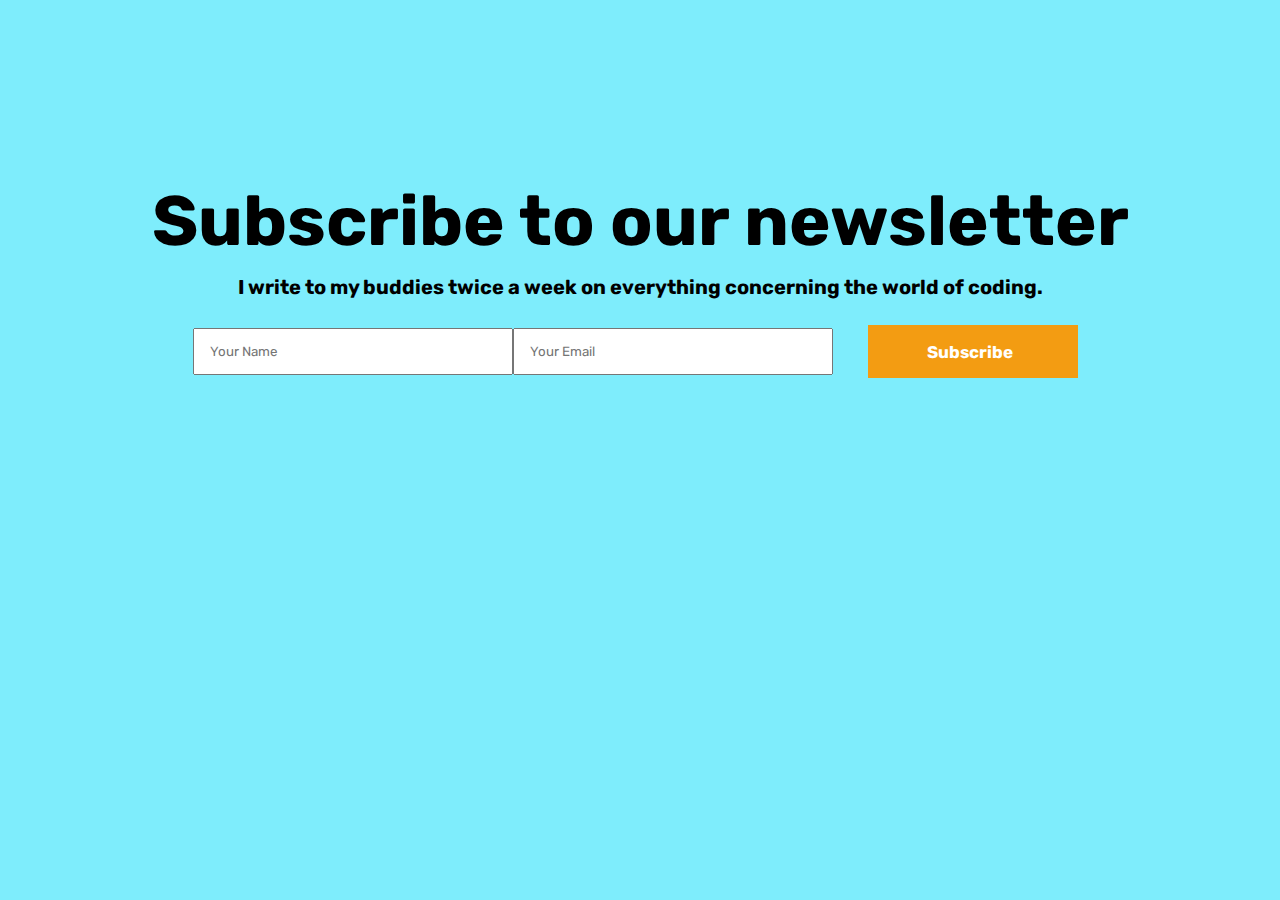
<file: external.htm>
<!DOCTYPE html>
<html>
<head>
	<meta charset="utf-8">
	<title>Subscribe!</title>
	<link rel="stylesheet" type="text/css" href="css/exstyle.css">
	<link rel="preconnect" href="https://fonts.googleapis.com">
<link rel="preconnect" href="https://fonts.gstatic.com" crossorigin>
<link href="https://fonts.googleapis.com/css2?family=Rubik:ital,wght@0,300;0,400;0,500;0,600;1,300;1,400;1,500;1,600&display=swap" rel="stylesheet">
</head>
<body>
<div class="newsletter" style="background-color: #7EEDFC 
;">
	<h1>Subscribe to our newsletter</h1>
	<p>I write to my buddies twice a week on everything concerning the world of coding.</p>
	<form action="mailto:richze77@gmail.com" method="POST" enctype="multipart/form-data" name="EmailForm">
		<input type="text" name="text" id="text" placeholder="Your Name" class="input">
		<input type="email" name="email" id="email" placeholder="Your Email" class="input-two">
		<input type="submit" value="Subscribe" class="submit">
	</form>
</div>
</body>
</html>
</file>
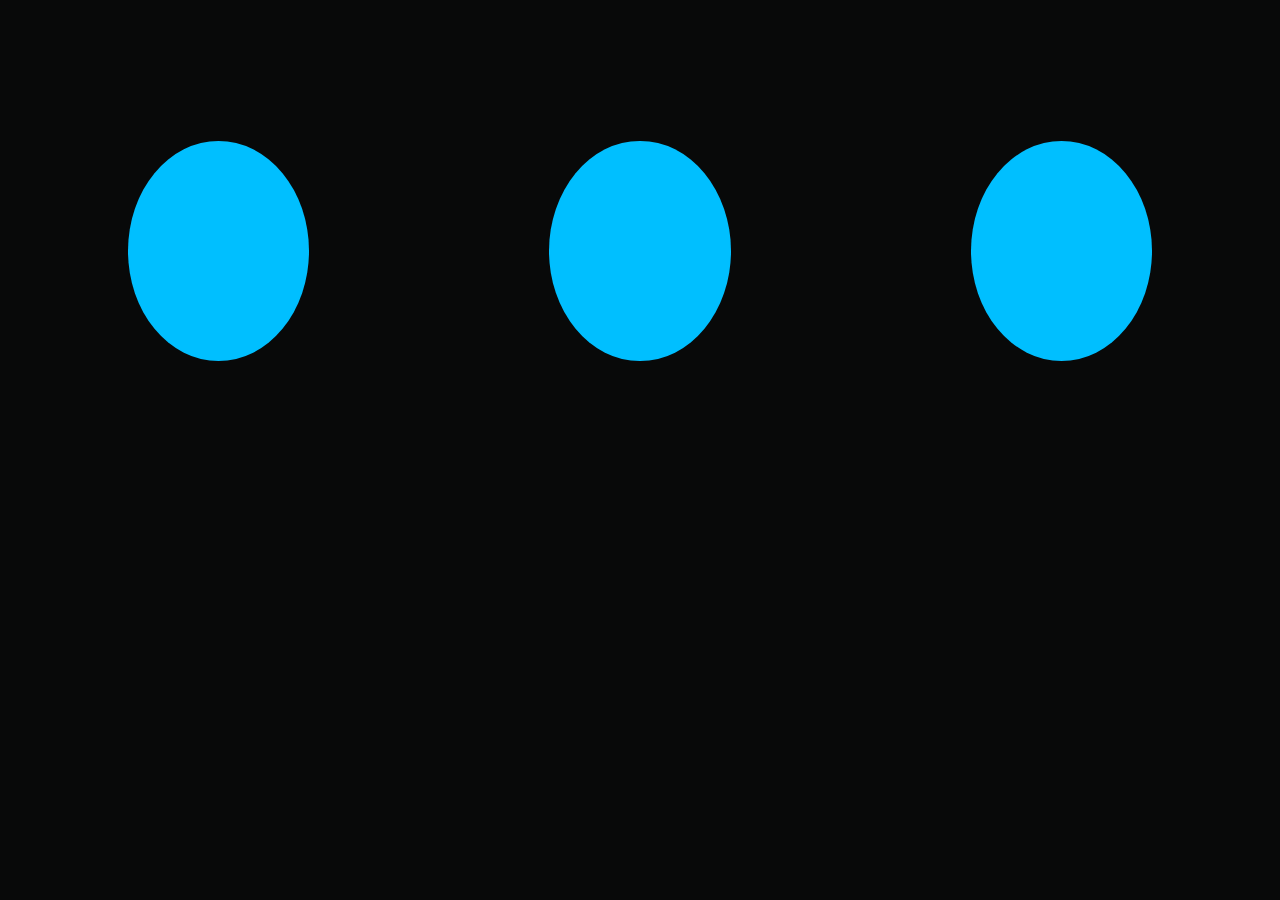
<file: socials.htm>
<!DOCTYPE html>
<html>
<head>
	<meta charset="utf-8">
	<title>Let's Talk</title>
	<link rel="stylesheet" type="text/css" href="css/socials.css">
</head>
<body>

<div class="socials">
		<a href="https://www.facebook.com/jesse.jezze.05" target="_blank"><i class="fa-brands fa-facebook"></i></a>
		<a href="https://www.instagram.com/jzzsama/" target="_blank"><i class="fab fa-instagram"></i></a>
		<a href="https://twitter.com/theJessexp" target="_blank"><i class="fab fa-twitter"></i></a>
	</div>

</body>
</html>
</file>
<file: css/exstyle.css>
*{
	padding: 0;
	margin: 0;
	font-family: 'Rubik', sans-serif;
	box-sizing: border-box;
}
.newsletter{
	height: 100vh;
	width: 100%;
	padding-top: 180px;
	text-align: center;

}
h1{
	font-weight: bold;
	color: black;
	font-size: 70px;
	padding-bottom: 12px;
}
p {
	line-height: 25px;
	padding-bottom: 25px;
	font-weight: bold;
	color: black;
	font-size: 20px;
}
form {
	width: 100%;
	position: relative;
	display: flex;
	align-items: center;
	justify-content: center;
}
form input{
	
	width: 320px;
	padding: 14px 130px 14px 15px;
	outline: none;

	
}
.submit{
	color: white;
	background-color: #F39C12;
	border: 1px solid #F39C12;
	outline: none;
	text-align: center;
	padding-right: 20px;
	font-size: 17px;
	font-weight: bold;
	margin: 0px 20px 0px 35px;
	width: 210px;
	height: 53px;

}
.submit:hover{
	transform: scale(1.2);
	cursor: pointer;
	background-color: skyblue;
	border: 2px solid white;
}
.input{
	margin-left: 10px;
}
.input-two{
	margin-left: 0px;
}
</file>
<file: css/socials.css>
body{
	background-color: #080909;
}
.socials{
	display: flex;
}

.socials a{
	width: 230px;
	height: 220px;
	display: flex;
	align-items: center;
	justify-content: center;
	background: deepskyblue;
	border-radius: 50%;
	margin: 133px 120px;
	color: black;
	text-decoration: none;
	font-size: 20px;
}
.socials a:hover{
	transform: scale(1.3);
	transition: .3s;
}
</file>
